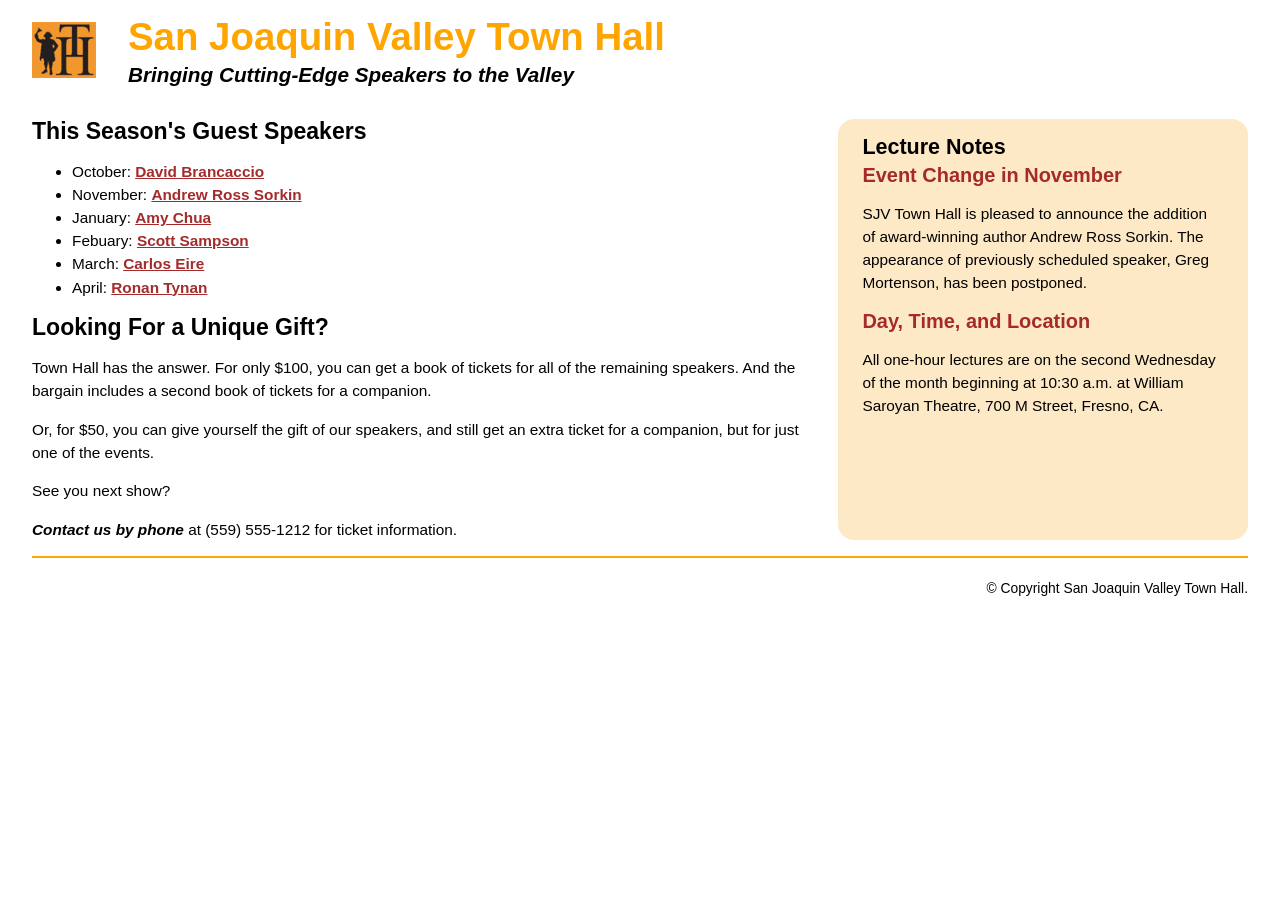
<file: index.html>
<!-- Michael Anglemier, 9/19/2025 first - 9/20/2025 recent, murach_html_css textbook -->

<!DOCTYPE html>
<html>
    <head>
        <meta charset="utf-8">
        <meta http-equiv="X-UA-Compatible" content="IE=edge">
        <title>San Joaquin Valley Town Hall</title>
        <meta name="description" content="">
        <meta name="viewport" content="width=device-width, initial-scale=1">
        <link rel="icon" href="images/favicon.ico">
        <link rel="stylesheet" href="styles/main.css">
    </head>
    <body>
        <header>
            <img src="images/logo.gif" alt="Town Hall Logo">
            <h2>San Joaquin Valley Town Hall</h2>
            <h3>Bringing Cutting-Edge Speakers to the Valley</h3>
        </header>
        <main>
            <section>
                <h2>This Season's Guest Speakers</h2>
                <nav>
                    <ul>
                        <li>October: <a class="date_passed" href="#">David Brancaccio</a></li>
                        <li>November: <a class="date_passed" href="#">Andrew Ross Sorkin</a></li>
                        <li>January: <a href="#">Amy Chua</a></li>
                        <li>Febuary: <a href="speakers/sampson.html">Scott Sampson</a></li>
                        <li>March: <a href="#">Carlos Eire</a></li>
                        <li>April: <a href="#">Ronan Tynan</a></li>
                    </ul>
                </nav>
                <h2>Looking For a Unique Gift?</h2>
                <p>Town Hall has the answer. For only $100, you can get a book of tickets for all of 
                    the remaining speakers. And the bargain includes a second book of tickets for a 
                    companion. 
                </p>
                <p>Or, for $50, you can give yourself the gift of our speakers, and 
                    still get an extra ticket for a companion, but for just one of the events.
                </p>
                <p>See you next show?</p>
                <p><strong><em>Contact us by phone</em></strong> at (559) 555-1212 for ticket information.</p>
            </section>
            <aside>
                <h2>Lecture Notes</h2>
                <h2 class="colored">Event Change in November</h2>
                <p>SJV Town Hall is pleased to announce the addition of award-winning author Andrew Ross Sorkin. 
                    The appearance of previously scheduled speaker, Greg Mortenson, has been postponed.</p>
                <h2 class="colored">Day, Time, and Location</h2>
                <p>All one-hour lectures are on the second Wednesday of the month beginning at 10:30 a.m. 
                    at William Saroyan Theatre, 700 M Street, Fresno, CA.</p>
            </aside>
        </main>
        <footer>
                <p class="copyright">&copy; Copyright San Joaquin Valley Town Hall.</p>
        </footer>
    </body>
</html>

<!-- Michael Anglemier, 9/19/2025 first - 9/20/2025 recent, murach_html_css textbook -->
</file>
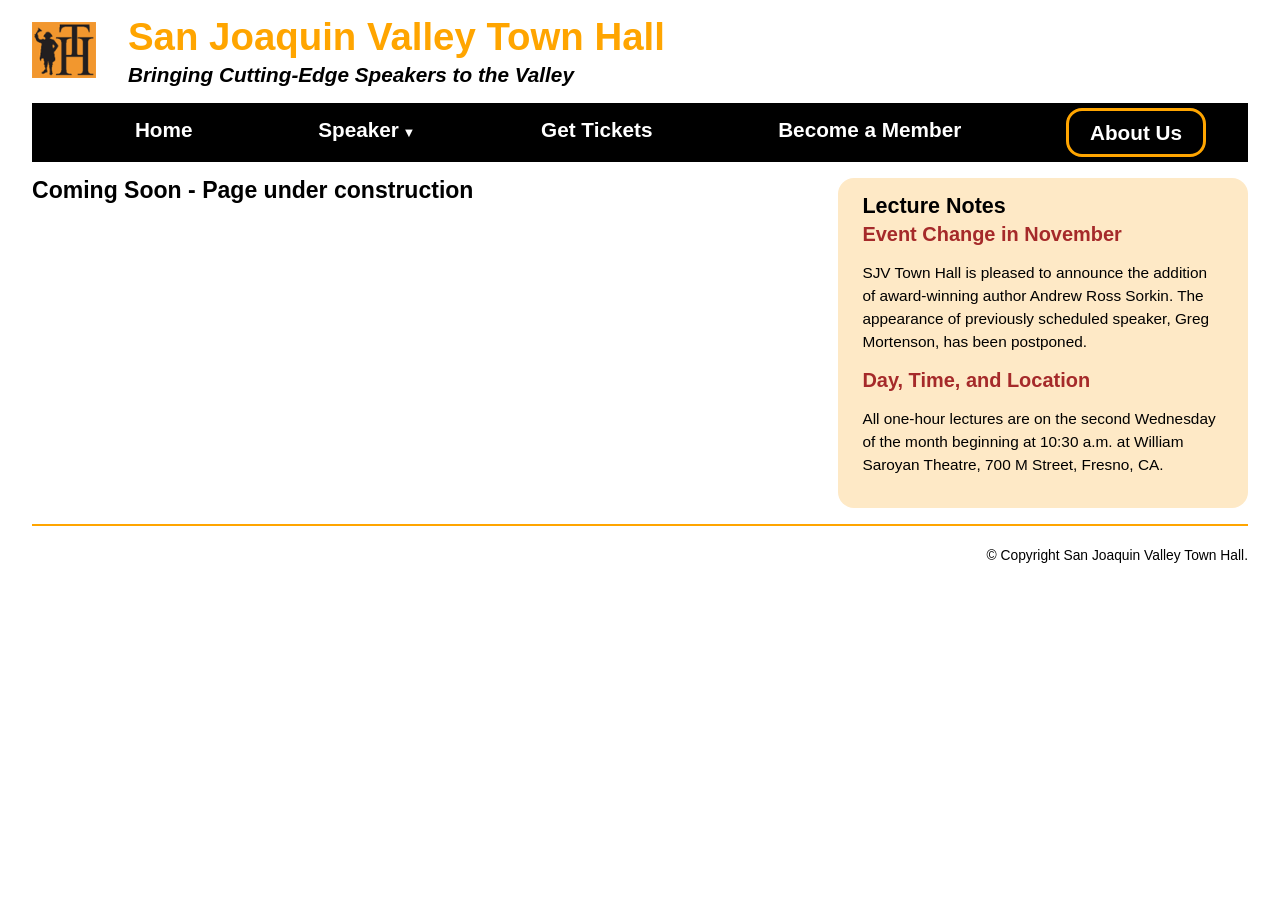
<file: about.html>
<!-- Michael Anglemier, 10/10/2025 recent, murach_html_css textbook -->

<!DOCTYPE html>
<html>
    <head>
        <meta charset="utf-8">
        <meta http-equiv="X-UA-Compatible" content="IE=edge">
        <title>San Joaquin Valley Town Hall | About Us</title>
        <meta name="description" content="">
        <meta name="viewport" content="width=device-width, initial-scale=1">
        <link rel="icon" href="images/favicon.ico">
        <link rel="stylesheet" href="styles/main.css">
    </head>
    <body>
        <header>
            <img src="images/logo.gif" alt="Town Hall Logo">
            <h2>San Joaquin Valley Town Hall</h2>
            <h3>Bringing Cutting-Edge Speakers to the Valley</h3>
        </header>
        <nav class="navbar">
            <ul class="menu">
                <li><a href="index.html">Home</a></li>
                <li><a class="submenu_link">Speaker</a>
                    <ul class="submenu">
                        <li><a href="speakers/branaccio.html">David Brancaccio</a></li>
                        <li><a href="speakers/sorkin.html">Andrew Ross Sorkin</a></li>
                        <li><a href="speakers/chua.html">Amy Chua</a></li>
                        <li><a href="speakers/sampson.html">Scott Sampson</a></li>
                        <li><a href="speakers/eire.html">Carlos Eire</a></li>
                        <li><a href="speakers/tynan.html">Ronan Tynan</a></li>
                    </ul>
                </li>
                <li><a href="tickets.html">Get Tickets</a></li>
                <li><a href="member.html">Become a Member</a></li>
                <li><a class="current" href="about.html">About Us</a></li>
            </ul>
        </nav>
        <main>
            <section>
                <h1>Coming Soon - Page under construction</h1>
            </section>
            <aside>
                <h2>Lecture Notes</h2>
                <h2 class="colored">Event Change in November</h2>
                <p>SJV Town Hall is pleased to announce the addition of award-winning author Andrew Ross Sorkin. 
                    The appearance of previously scheduled speaker, Greg Mortenson, has been postponed.</p>
                <h2 class="colored">Day, Time, and Location</h2>
                <p>All one-hour lectures are on the second Wednesday of the month beginning at 10:30 a.m. 
                    at William Saroyan Theatre, 700 M Street, Fresno, CA.</p>
            </aside>
        </main>
        <footer>
                <p class="copyright">&copy; Copyright San Joaquin Valley Town Hall.</p>
        </footer>
    </body>
</html>

<!-- Michael Anglemier, murach_html_css textbook -->
</file>
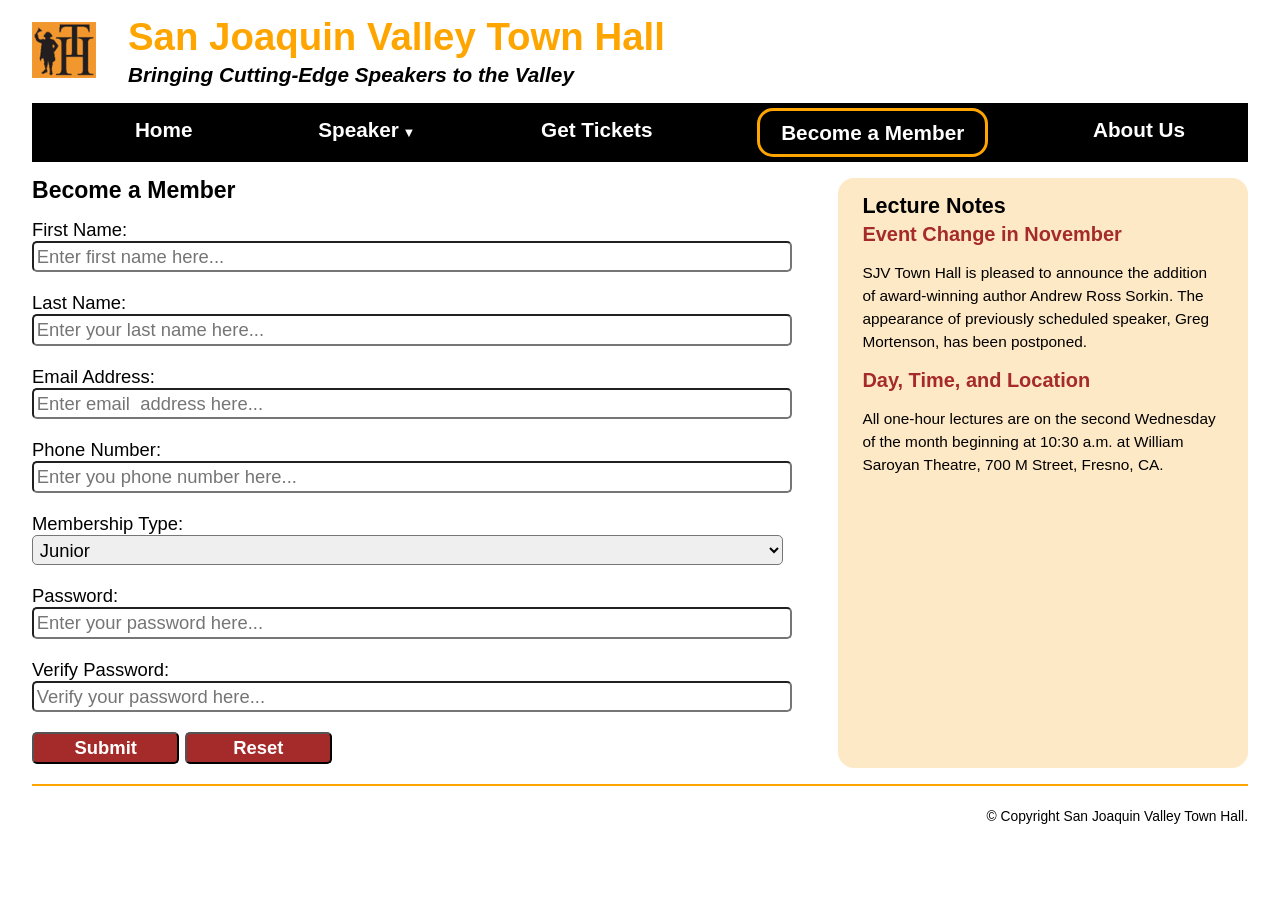
<file: member.html>
<!-- Michael Anglemier, 10/10/2025 recent, murach_html_css textbook -->

<!DOCTYPE html>
<html>
    <head>
        <meta charset="utf-8">
        <meta http-equiv="X-UA-Compatible" content="IE=edge">
        <title>San Joaquin Valley Town Hall | Become a Member</title>
        <meta name="description" content="">
        <meta name="viewport" content="width=device-width, initial-scale=1">
        <link rel="icon" href="images/favicon.ico">
        <link rel="stylesheet" href="styles/main.css">
    </head>
    <body>
        <header>
            <img src="images/logo.gif" alt="Town Hall Logo">
            <h2>San Joaquin Valley Town Hall</h2>
            <h3>Bringing Cutting-Edge Speakers to the Valley</h3>
        </header>
        <nav class="navbar">
            <ul class="menu">
                <li><a href="index.html">Home</a></li>
                <li><a class="submenu_link">Speaker</a>
                    <ul class="submenu">
                        <li><a href="speakers/branaccio.html">David Brancaccio</a></li>
                        <li><a href="speakers/sorkin.html">Andrew Ross Sorkin</a></li>
                        <li><a href="speakers/chua.html">Amy Chua</a></li>
                        <li><a href="speakers/sampson.html">Scott Sampson</a></li>
                        <li><a href="speakers/eire.html">Carlos Eire</a></li>
                        <li><a href="speakers/tynan.html">Ronan Tynan</a></li>
                    </ul>
                </li>
                <li><a href="tickets.html">Get Tickets</a></li>
                <li><a class="current" href="member.html">Become a Member</a></li>
                <li><a href="about.html">About Us</a></li>
            </ul>
        </nav>
        <main>
            <section>
                <h1>Become a Member</h1>
                <form class="membership" action="member_registration.html" method="post">
                    <div>
                        <label for="first_name">First Name:</label>
                        <input type="text" id="first_name" name="first_name" placeholder="Enter first name here..." required>
                    </div>
                    <div>
                        <label for="last_name">Last Name:</label>
                        <input type="text" id="last_name" name="last_name" placeholder="Enter your last name here..." required>
                    </div>
                    <div>
                        <label for="email">Email Address:</label>
                        <input type="text" id="email" name="email" placeholder="Enter email  address here..." 
                            pattern="[a-z0-9._%+\-]+@[a-z0-9.\-]+\.[a-z]{2,}$" required>
                    </div>
                    <div>
                        <label for="phone">Phone Number:</label>
                        <input type="tel" id="phone" name="phone" placeholder="Enter you phone number here..." required
                            pattern="\d{3}[\-]\d{3}[\-]\d{4}" title="Must be 999-999-9999">
                    </div>
                    <div>
                        <label for="membership_type">Membership Type:</label>
                        <select id="membership_type" name="membership_type">
                            <option value="Junior">Junior</option>
                            <option value="Regular">Regular</option>
                            <option value="Charter">Charter</option>
                        </select>
                    </div>
                    <div>
                        <label for="password">Password:</label>
                        <input type="password" id="password" name="password" placeholder="Enter your password here..." 
                            pattern="(?=.*\d)(?=.*[a-z])(?=.*[A-Z]).{8,}" title="Must contain at least one number and 
                            one uppercase and lowercase letter, and at least 8 or more characters" required>
                    </div>
                    <div>
                        <label for="verify_password">Verify Password:</label>
                        <input type="verify_password" id="verify_password" name="verify_password" 
                            placeholder="Verify your password here..." required>
                    </div>

                    <div>
                        <button type="submit">Submit</button>
                        <button type="reset">Reset</button>
                    </div>
                    
                </form>
            </section>
            <aside>
                <h2>Lecture Notes</h2>
                <h2 class="colored">Event Change in November</h2>
                <p>SJV Town Hall is pleased to announce the addition of award-winning author Andrew Ross Sorkin. 
                    The appearance of previously scheduled speaker, Greg Mortenson, has been postponed.</p>
                <h2 class="colored">Day, Time, and Location</h2>
                <p>All one-hour lectures are on the second Wednesday of the month beginning at 10:30 a.m. 
                    at William Saroyan Theatre, 700 M Street, Fresno, CA.</p>
            </aside>
        </main>
        <footer>
                <p class="copyright">&copy; Copyright San Joaquin Valley Town Hall.</p>
        </footer>
    </body>
</html>

<!-- Michael Anglemier, murach_html_css textbook -->
</file>
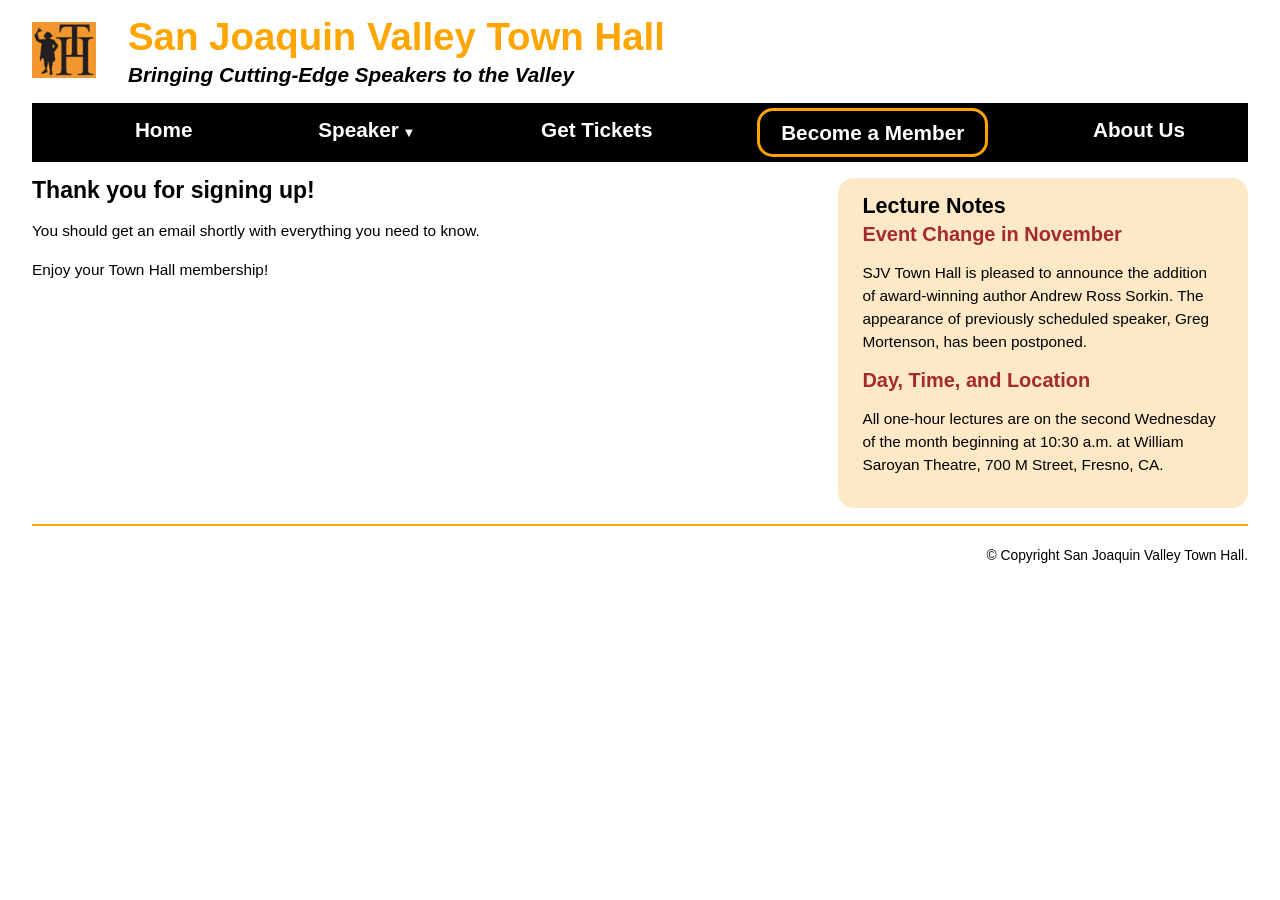
<file: member_registration.html>
<!-- Michael Anglemier, 10/10/2025 recent, murach_html_css textbook -->

<!DOCTYPE html>
<html>
    <head>
        <meta charset="utf-8">
        <meta http-equiv="X-UA-Compatible" content="IE=edge">
        <title>San Joaquin Valley Town Hall | Registration</title>
        <meta name="description" content="">
        <meta name="viewport" content="width=device-width, initial-scale=1">
        <link rel="icon" href="images/favicon.ico">
        <link rel="stylesheet" href="styles/main.css">
    </head>
    <body>
        <header>
            <img src="images/logo.gif" alt="Town Hall Logo">
            <h2>San Joaquin Valley Town Hall</h2>
            <h3>Bringing Cutting-Edge Speakers to the Valley</h3>
        </header>
        <nav class="navbar">
            <ul class="menu">
                <li><a href="index.html">Home</a></li>
                <li><a class="submenu_link">Speaker</a>
                    <ul class="submenu">
                        <li><a href="speakers/branaccio.html">David Brancaccio</a></li>
                        <li><a href="speakers/sorkin.html">Andrew Ross Sorkin</a></li>
                        <li><a href="speakers/chua.html">Amy Chua</a></li>
                        <li><a href="speakers/sampson.html">Scott Sampson</a></li>
                        <li><a href="speakers/eire.html">Carlos Eire</a></li>
                        <li><a href="speakers/tynan.html">Ronan Tynan</a></li>
                    </ul>
                </li>
                <li><a href="tickets.html">Get Tickets</a></li>
                <li><a class="current" href="member.html">Become a Member</a></li>
                <li><a href="about.html">About Us</a></li>
            </ul>
        </nav>
        <main>
            <section>
                <h1>Thank you for signing up!</h1>
                <p>You should get an email shortly with everything you need to know.</p>
                <p>Enjoy your Town Hall membership!</p>
            </section>
            <aside>
                <h2>Lecture Notes</h2>
                <h2 class="colored">Event Change in November</h2>
                <p>SJV Town Hall is pleased to announce the addition of award-winning author Andrew Ross Sorkin. 
                    The appearance of previously scheduled speaker, Greg Mortenson, has been postponed.</p>
                <h2 class="colored">Day, Time, and Location</h2>
                <p>All one-hour lectures are on the second Wednesday of the month beginning at 10:30 a.m. 
                    at William Saroyan Theatre, 700 M Street, Fresno, CA.</p>
            </aside>
        </main>
        <footer>
                <p class="copyright">&copy; Copyright San Joaquin Valley Town Hall.</p>
        </footer>
    </body>
</html>

<!-- Michael Anglemier, murach_html_css textbook -->
</file>
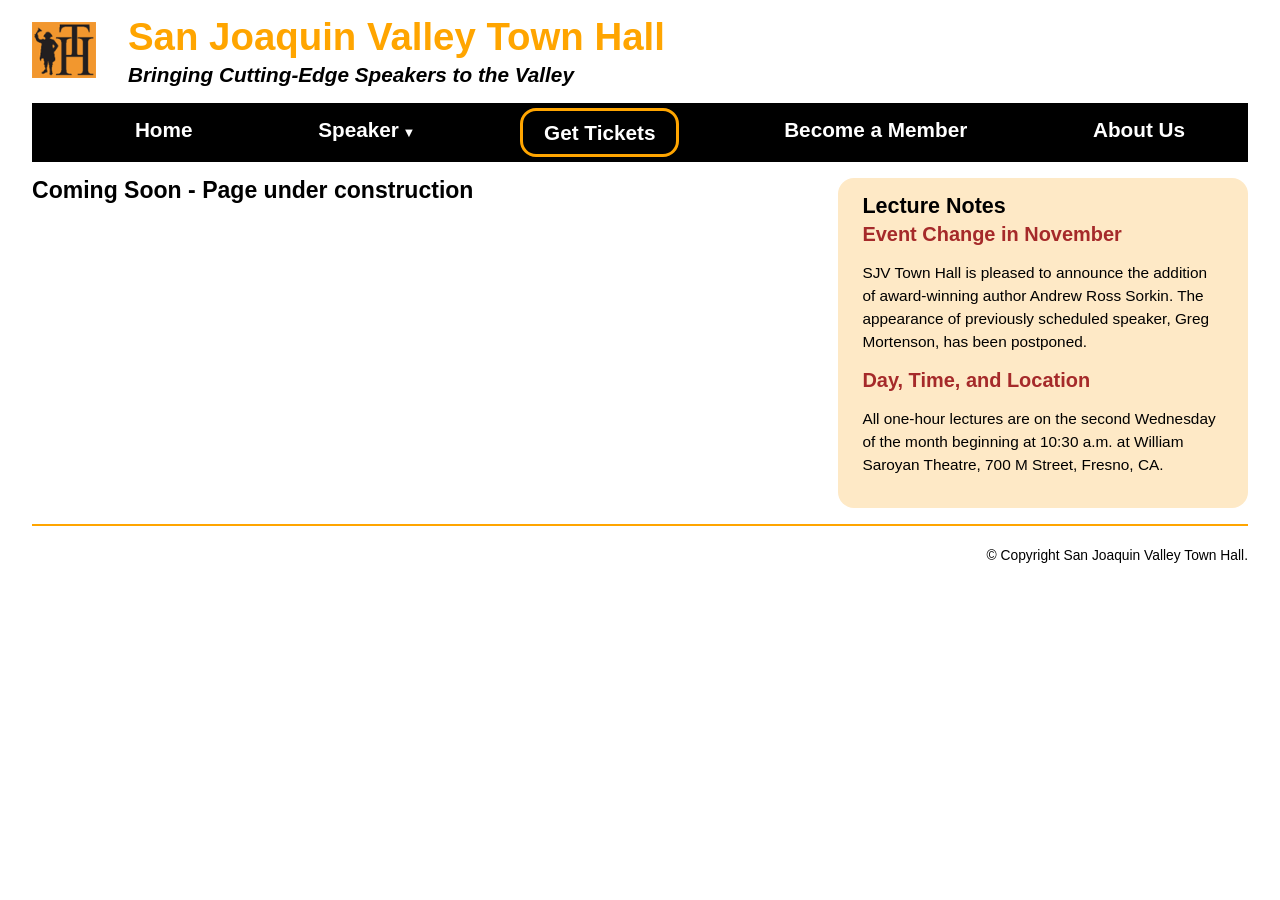
<file: tickets.html>
<!-- Michael Anglemier, 10/10/2025 recent, murach_html_css textbook -->

<!DOCTYPE html>
<html>
    <head>
        <meta charset="utf-8">
        <meta http-equiv="X-UA-Compatible" content="IE=edge">
        <title>San Joaquin Valley Town Hall | Get Tickets</title>
        <meta name="description" content="">
        <meta name="viewport" content="width=device-width, initial-scale=1">
        <link rel="icon" href="images/favicon.ico">
        <link rel="stylesheet" href="styles/main.css">
    </head>
    <body>
        <header>
            <img src="images/logo.gif" alt="Town Hall Logo">
            <h2>San Joaquin Valley Town Hall</h2>
            <h3>Bringing Cutting-Edge Speakers to the Valley</h3>
        </header>
        <nav class="navbar">
            <ul class="menu">
                <li><a href="index.html">Home</a></li>
                <li><a class="submenu_link">Speaker</a>
                    <ul class="submenu">
                        <li><a href="speakers/branaccio.html">David Brancaccio</a></li>
                        <li><a href="speakers/sorkin.html">Andrew Ross Sorkin</a></li>
                        <li><a href="speakers/chua.html">Amy Chua</a></li>
                        <li><a href="speakers/sampson.html">Scott Sampson</a></li>
                        <li><a href="speakers/eire.html">Carlos Eire</a></li>
                        <li><a href="speakers/tynan.html">Ronan Tynan</a></li>
                    </ul>
                </li>
                <li><a class="current" href="tickets.html">Get Tickets</a></li>
                <li><a href="member.html">Become a Member</a></li>
                <li><a href="about.html">About Us</a></li>
            </ul>
        </nav>
        <main>
            <section>
                <h1>Coming Soon - Page under construction</h1>
            </section>
            <aside>
                <h2>Lecture Notes</h2>
                <h2 class="colored">Event Change in November</h2>
                <p>SJV Town Hall is pleased to announce the addition of award-winning author Andrew Ross Sorkin. 
                    The appearance of previously scheduled speaker, Greg Mortenson, has been postponed.</p>
                <h2 class="colored">Day, Time, and Location</h2>
                <p>All one-hour lectures are on the second Wednesday of the month beginning at 10:30 a.m. 
                    at William Saroyan Theatre, 700 M Street, Fresno, CA.</p>
            </aside>
        </main>
        <footer>
                <p class="copyright">&copy; Copyright San Joaquin Valley Town Hall.</p>
        </footer>
    </body>
</html>

<!-- Michael Anglemier, murach_html_css textbook -->
</file>
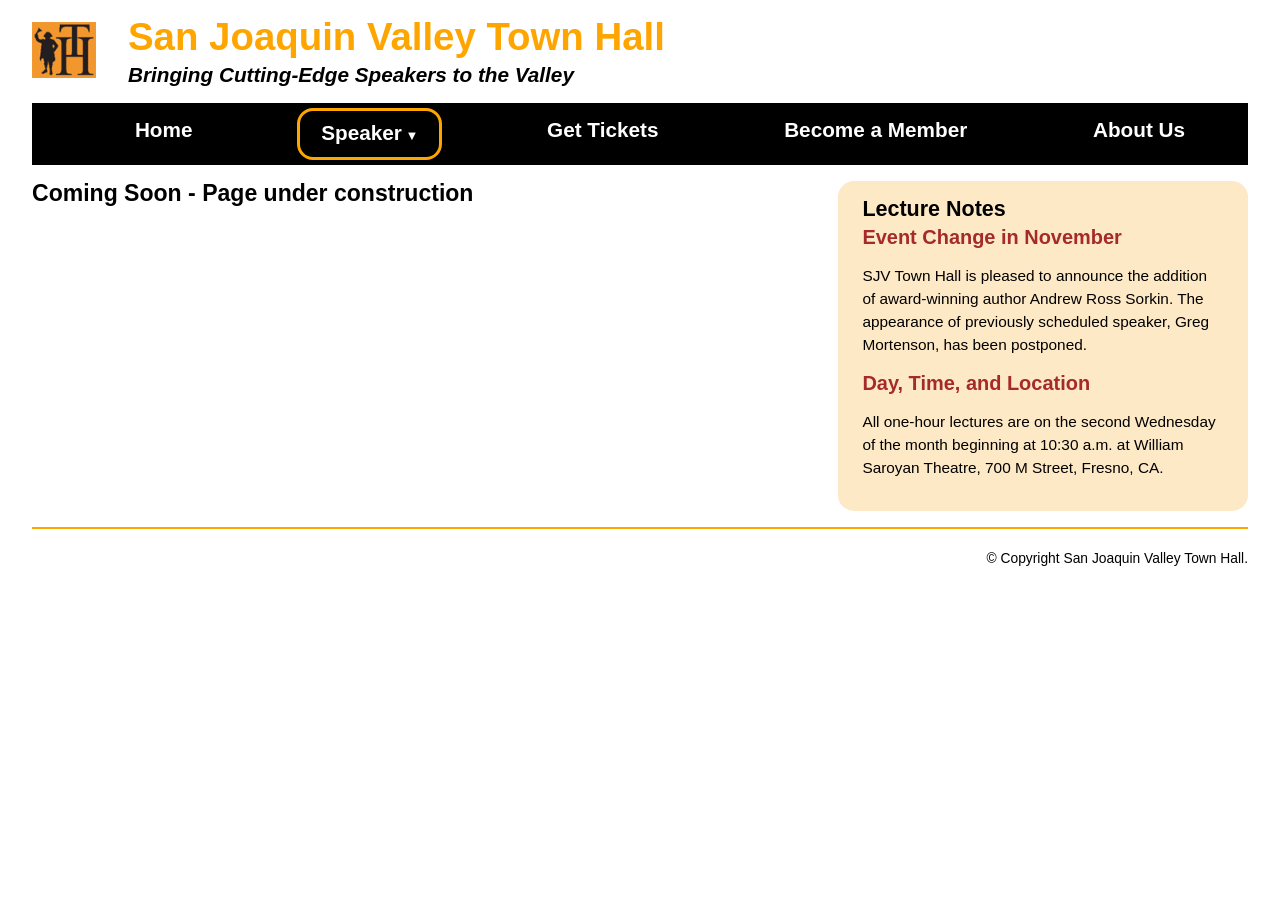
<file: speakers/branaccio.html>
<!--Michael Anglemier, 10/10/2025, murach's HTML/CSS-->

<!DOCTYPE html>
<html>
    <head>
        <meta charset="utf-8">
        <meta http-equiv="X-UA-Compatible" content="IE=edge">
        <title>San Joaquin Valley Town Hall | David Brancaccio</title>
        <meta name="description" content="">
        <meta name="viewport" content="width=device-width, initial-scale=1">
        <link rel="icon" href="../images/favicon.ico">
        <link rel="stylesheet" href="../styles/main.css">
    </head>
    <body>
        <header>
            <img src="../images/logo.gif" alt="Town Hall Logo">
            <h2>San Joaquin Valley Town Hall</h2>
            <h3>Bringing Cutting-Edge Speakers to the Valley</h3>
        </header>
        <nav class="navbar">
            <ul class="menu">
                <li><a href="../index.html">Home</a></li>
                <li><a class="current submenu_link">Speaker</a>
                    <ul class="submenu">
                        <li><a class="current" href="brancaccio.html">David Brancaccio</a></li>
                        <li><a href="sorkin.html">Andrew Ross Sorkin</a></li>
                        <li><a href="chua.html">Amy Chua</a></li>
                        <li><a href="sampson.html">Scott Sampson</a></li>
                        <li><a href="eire.html">Carlos Eire</a></li>
                        <li><a href="tynan.html">Ronan Tynan</a></li>
                    </ul>
                </li>
                <li><a href="../tickets.html">Get Tickets</a></li>
                <li><a href="../member.html">Become a Member</a></li>
                <li><a href="../about.html">About Us</a></li>
            </ul>
        </nav>
        <main>
            <section>
                <h1>Coming Soon - Page under construction</h1>
            </section>
            <aside>
                <h2>Lecture Notes</h2>
                <h2 class="colored">Event Change in November</h2>
                <p>SJV Town Hall is pleased to announce the addition of award-winning author Andrew Ross Sorkin. 
                    The appearance of previously scheduled speaker, Greg Mortenson, has been postponed.</p>
                <h2 class="colored">Day, Time, and Location</h2>
                <p>All one-hour lectures are on the second Wednesday of the month beginning at 10:30 a.m. 
                    at William Saroyan Theatre, 700 M Street, Fresno, CA.</p>
            </aside>
        </main>
    </body>
    <footer>
        <p class="copyright">&copy; Copyright San Joaquin Valley Town Hall.</p>
    </footer>
</html>
</file>
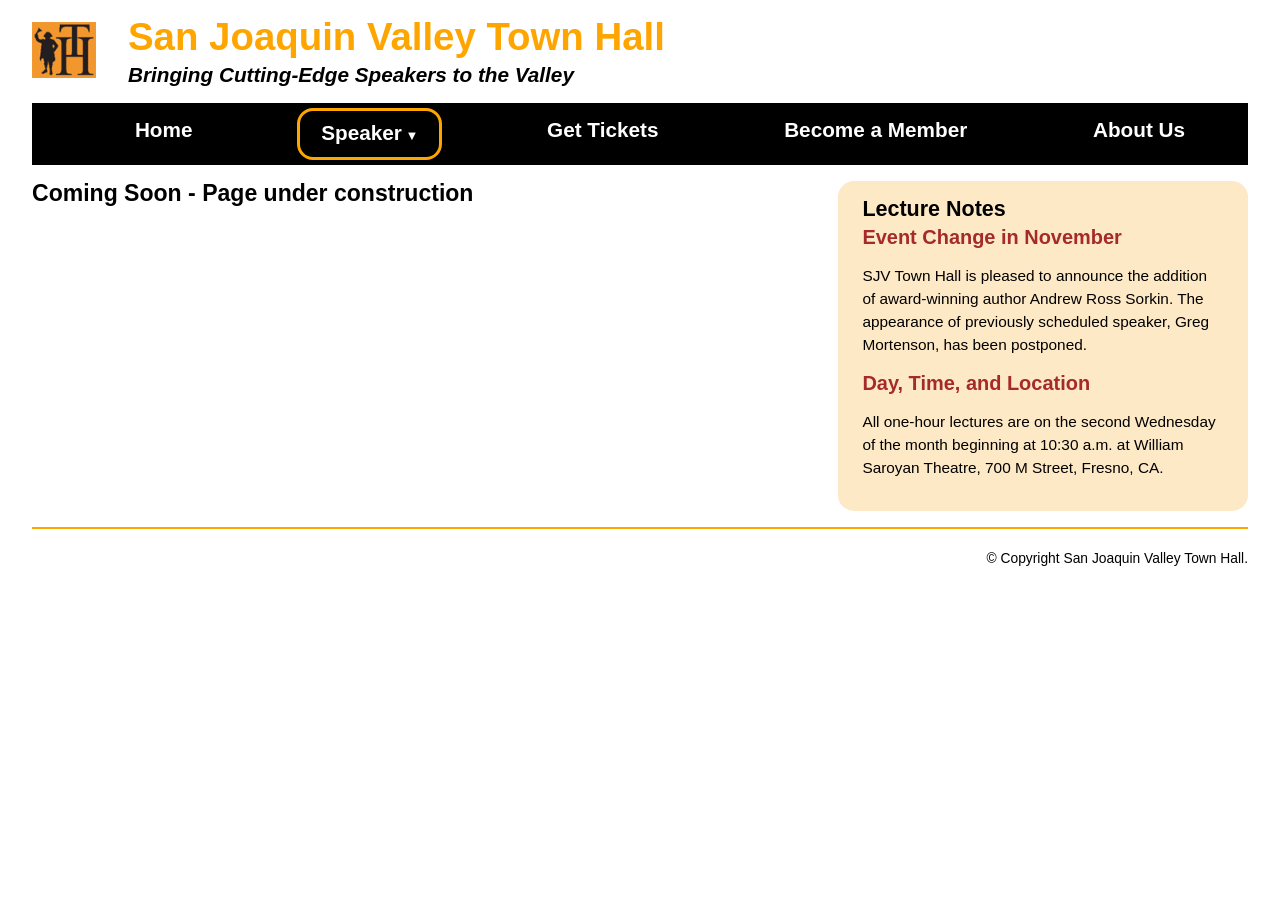
<file: speakers/chua.html>
<!--Michael Anglemier, 10/10/2025, murach's HTML/CSS-->

<!DOCTYPE html>
<html>
    <head>
        <meta charset="utf-8">
        <meta http-equiv="X-UA-Compatible" content="IE=edge">
        <title>San Joaquin Valley Town Hall | Amy Chua</title>
        <meta name="description" content="">
        <meta name="viewport" content="width=device-width, initial-scale=1">
        <link rel="icon" href="../images/favicon.ico">
        <link rel="stylesheet" href="../styles/main.css">
    </head>
    <body>
        <header>
            <img src="../images/logo.gif" alt="Town Hall Logo">
            <h2>San Joaquin Valley Town Hall</h2>
            <h3>Bringing Cutting-Edge Speakers to the Valley</h3>
        </header>
        <nav class="navbar">
            <ul class="menu">
                <li><a href="../index.html">Home</a></li>
                <li><a class="current submenu_link">Speaker</a>
                    <ul class="submenu">
                        <li><a href="brancaccio.html">David Brancaccio</a></li>
                        <li><a href="sorkin.html">Andrew Ross Sorkin</a></li>
                        <li><a class="current" href="chua.html">Amy Chua</a></li>
                        <li><a href="sampson.html">Scott Sampson</a></li>
                        <li><a href="eire.html">Carlos Eire</a></li>
                        <li><a href="tynan.html">Ronan Tynan</a></li>
                    </ul>
                </li>
                <li><a href="../tickets.html">Get Tickets</a></li>
                <li><a href="../member.html">Become a Member</a></li>
                <li><a href="../about.html">About Us</a></li>
            </ul>
        </nav>
        <main>
            <section>
                <h1>Coming Soon - Page under construction</h1>
            </section>
            <aside>
                <h2>Lecture Notes</h2>
                <h2 class="colored">Event Change in November</h2>
                <p>SJV Town Hall is pleased to announce the addition of award-winning author Andrew Ross Sorkin. 
                    The appearance of previously scheduled speaker, Greg Mortenson, has been postponed.</p>
                <h2 class="colored">Day, Time, and Location</h2>
                <p>All one-hour lectures are on the second Wednesday of the month beginning at 10:30 a.m. 
                    at William Saroyan Theatre, 700 M Street, Fresno, CA.</p>
            </aside>
        </main>
    </body>
    <footer>
        <p class="copyright">&copy; Copyright San Joaquin Valley Town Hall.</p>
    </footer>
</html>
</file>
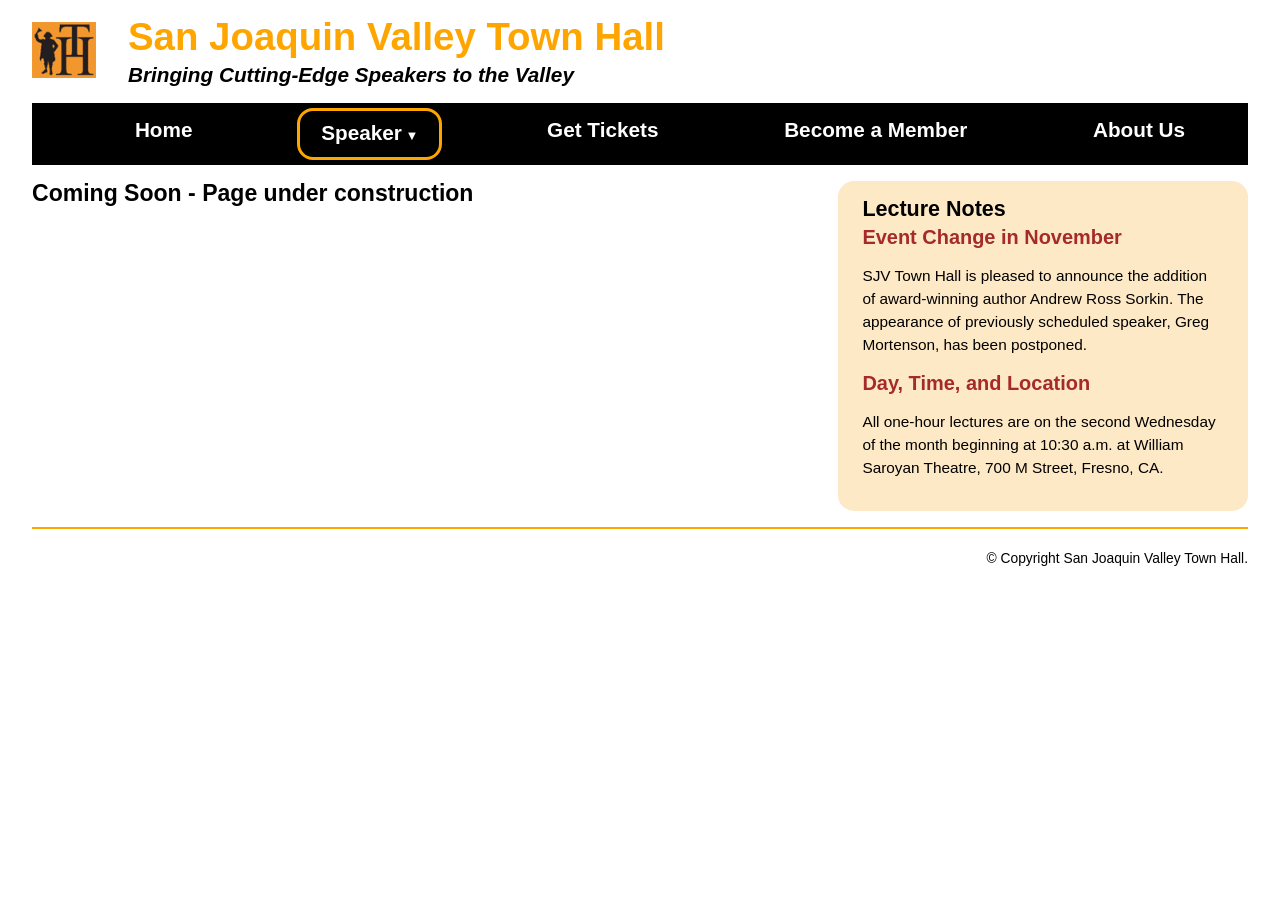
<file: speakers/eire.html>
<!--Michael Anglemier, 10/10/2025, murach's HTML/CSS-->

<!DOCTYPE html>
<html>
    <head>
        <meta charset="utf-8">
        <meta http-equiv="X-UA-Compatible" content="IE=edge">
        <title>San Joaquin Valley Town Hall | Carlos Eire</title>
        <meta name="description" content="">
        <meta name="viewport" content="width=device-width, initial-scale=1">
        <link rel="icon" href="../images/favicon.ico">
        <link rel="stylesheet" href="../styles/main.css">
    </head>
    <body>
        <header>
            <img src="../images/logo.gif" alt="Town Hall Logo">
            <h2>San Joaquin Valley Town Hall</h2>
            <h3>Bringing Cutting-Edge Speakers to the Valley</h3>
        </header>
        <nav class="navbar">
            <ul class="menu">
                <li><a href="../index.html">Home</a></li>
                <li><a class="current submenu_link">Speaker</a>
                    <ul class="submenu">
                        <li><a href="brancaccio.html">David Brancaccio</a></li>
                        <li><a href="sorkin.html">Andrew Ross Sorkin</a></li>
                        <li><a href="chua.html">Amy Chua</a></li>
                        <li><a href="sampson.html">Scott Sampson</a></li>
                        <li><a class="current" href="eire.html">Carlos Eire</a></li>
                        <li><a href="tynan.html">Ronan Tynan</a></li>
                    </ul>
                </li>
                <li><a href="../tickets.html">Get Tickets</a></li>
                <li><a href="../member.html">Become a Member</a></li>
                <li><a href="../about.html">About Us</a></li>
            </ul>
        </nav>
        <main>
            <section>
                <h1>Coming Soon - Page under construction</h1>
            </section>
            <aside>
                <h2>Lecture Notes</h2>
                <h2 class="colored">Event Change in November</h2>
                <p>SJV Town Hall is pleased to announce the addition of award-winning author Andrew Ross Sorkin. 
                    The appearance of previously scheduled speaker, Greg Mortenson, has been postponed.</p>
                <h2 class="colored">Day, Time, and Location</h2>
                <p>All one-hour lectures are on the second Wednesday of the month beginning at 10:30 a.m. 
                    at William Saroyan Theatre, 700 M Street, Fresno, CA.</p>
            </aside>
        </main>
    </body>
    <footer>
        <p class="copyright">&copy; Copyright San Joaquin Valley Town Hall.</p>
    </footer>
</html>
</file>
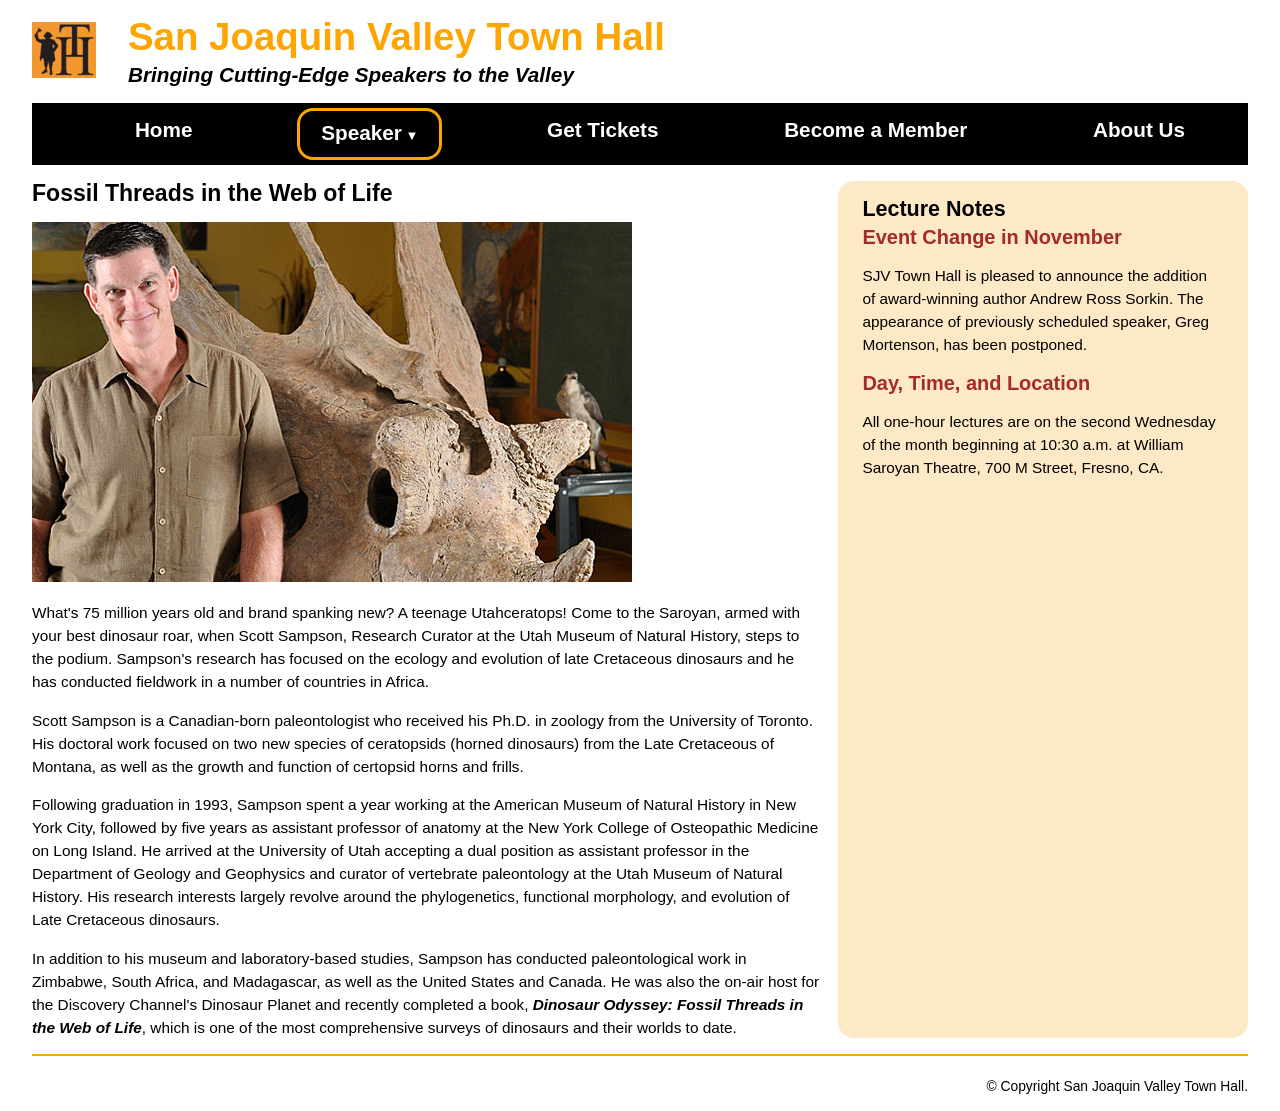
<file: speakers/sampson.html>
<!--Michael Anglemier, 10/10/2025, murach's HTML/CSS-->

<!DOCTYPE html>
<html>
    <head>
        <meta charset="utf-8">
        <meta http-equiv="X-UA-Compatible" content="IE=edge">
        <title>San Joaquin Valley Town Hall | Scott Sampson</title>
        <meta name="description" content="">
        <meta name="viewport" content="width=device-width, initial-scale=1">
        <link rel="icon" href="../images/favicon.ico">
        <link rel="stylesheet" href="../styles/main.css">
    </head>
    <body>
        <header>
            <img src="../images/logo.gif" alt="Town Hall Logo">
            <h2>San Joaquin Valley Town Hall</h2>
            <h3>Bringing Cutting-Edge Speakers to the Valley</h3>
        </header>
        <nav class="navbar">
            <ul class="menu">
                <li><a href="../index.html">Home</a></li>
                <li><a class="current submenu_link">Speaker</a>
                    <ul class="submenu">
                        <li><a href="brancaccio.html">David Brancaccio</a></li>
                        <li><a href="sorkin.html">Andrew Ross Sorkin</a></li>
                        <li><a href="chua.html">Amy Chua</a></li>
                        <li><a class="current" href="sampson.html">Scott Sampson</a></li>
                        <li><a href="eire.html">Carlos Eire</a></li>
                        <li><a href="tynan.html">Ronan Tynan</a></li>
                    </ul>
                </li>
                <li><a href="../tickets.html">Get Tickets</a></li>
                <li><a href="../member.html">Become a Member</a></li>
                <li><a href="../about.html">About Us</a></li>
            </ul>
        </nav>
        <main>
            <section>
                <h2>Fossil Threads in the Web of Life</h2>
                <img class="sampson_img_1" src="../images/sampson.jpg" alt="Scott Sampson standing beside dinosaur fossil">
                <p>What's 75 million years old and brand spanking new? A teenage Utahceratops! 
                    Come to the Saroyan, armed with your best dinosaur roar, when Scott Sampson, 
                    Research Curator at the Utah Museum of Natural History, steps to the podium. 
                    Sampson's research has focused on the ecology and evolution of late Cretaceous 
                    dinosaurs and he has conducted fieldwork in a number of countries in Africa.
                </p>
                <p>
                   Scott Sampson is a Canadian-born paleontologist who received his Ph.D. 
                   in zoology from the University of Toronto. His doctoral work focused on 
                   two new species of ceratopsids (horned dinosaurs) from the Late Cretaceous 
                   of Montana, as well as the growth and function of certopsid horns and frills.
                </p>
                <p>
                    Following graduation in 1993, Sampson spent a year working at the American 
                    Museum of Natural History in New York City, followed by five years as 
                    assistant professor of anatomy at the New York College of Osteopathic 
                    Medicine on Long Island. He arrived at the University of Utah accepting a 
                    dual position as assistant professor in the Department of Geology and 
                    Geophysics and curator of vertebrate paleontology at the Utah Museum of 
                    Natural History. His research interests largely revolve around the 
                    phylogenetics, functional morphology, and evolution of Late Cretaceous 
                    dinosaurs.
                </p>
                <p>
                    In addition to his museum and laboratory-based studies, Sampson has 
                    conducted paleontological work in Zimbabwe, South Africa, and Madagascar, 
                    as well as the United States and Canada. He was also the on-air host for the 
                    Discovery Channel's Dinosaur Planet and recently completed a book, <strong><em>Dinosaur 
                    Odyssey: Fossil Threads in the Web of Life</em></strong>, which is one of the most 
                    comprehensive surveys of dinosaurs and their worlds to date.
                </p>
            </section>
            <aside>
                <h2>Lecture Notes</h2>
                <h2 class="colored">Event Change in November</h2>
                <p>SJV Town Hall is pleased to announce the addition of award-winning author Andrew Ross Sorkin. 
                    The appearance of previously scheduled speaker, Greg Mortenson, has been postponed.</p>
                <h2 class="colored">Day, Time, and Location</h2>
                <p>All one-hour lectures are on the second Wednesday of the month beginning at 10:30 a.m. 
                    at William Saroyan Theatre, 700 M Street, Fresno, CA.</p>
            </aside>
        </main>
    </body>
    <footer>
        <p class="copyright">&copy; Copyright San Joaquin Valley Town Hall.</p>
    </footer>
</html>
</file>
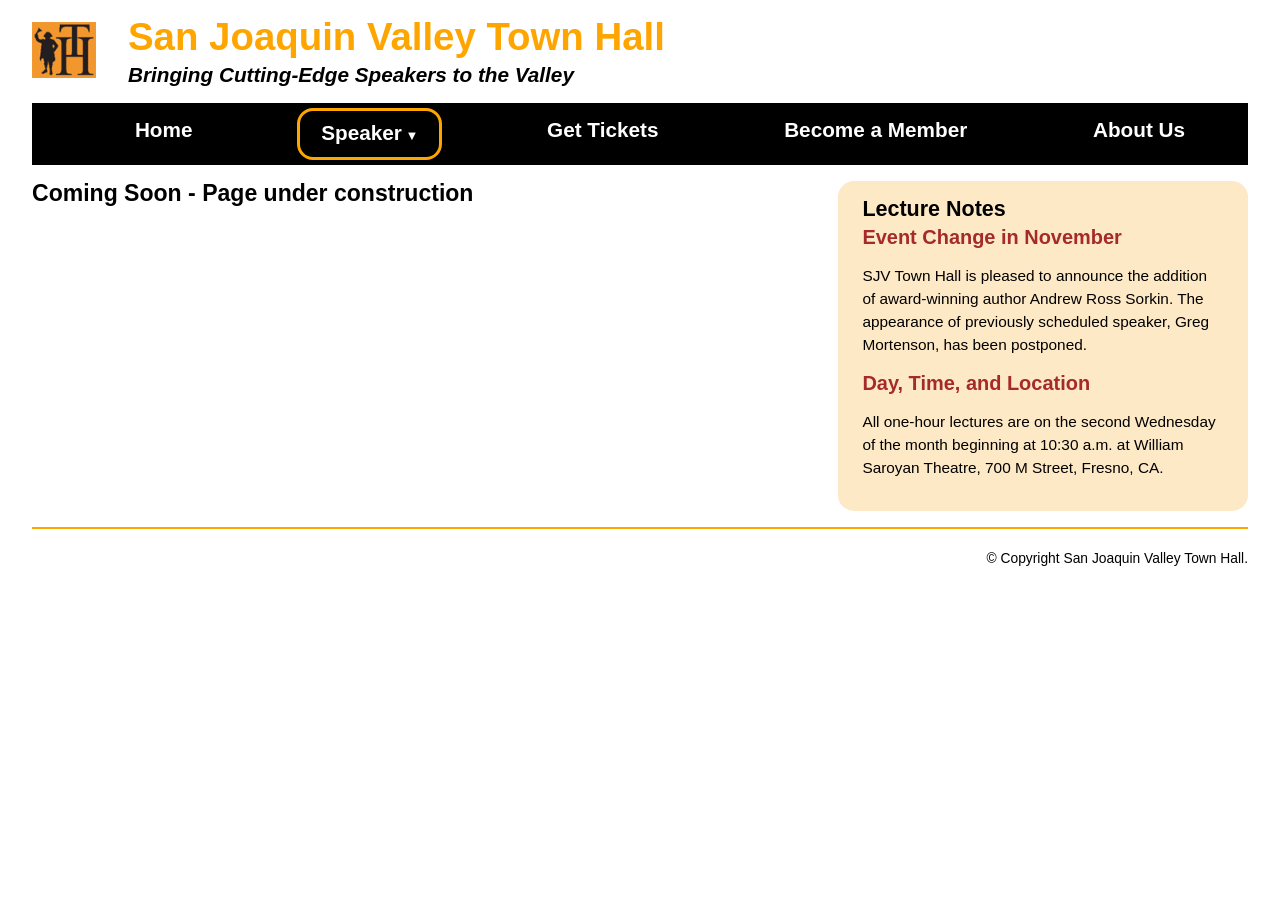
<file: speakers/sorkin.html>
<!--Michael Anglemier, 10/10/2025, murach's HTML/CSS-->

<!DOCTYPE html>
<html>
    <head>
        <meta charset="utf-8">
        <meta http-equiv="X-UA-Compatible" content="IE=edge">
        <title>San Joaquin Valley Town Hall | Andrew Ross Sorkin</title>
        <meta name="description" content="">
        <meta name="viewport" content="width=device-width, initial-scale=1">
        <link rel="icon" href="../images/favicon.ico">
        <link rel="stylesheet" href="../styles/main.css">
    </head>
    <body>
        <header>
            <img src="../images/logo.gif" alt="Town Hall Logo">
            <h2>San Joaquin Valley Town Hall</h2>
            <h3>Bringing Cutting-Edge Speakers to the Valley</h3>
        </header>
        <nav class="navbar">
            <ul class="menu">
                <li><a href="../index.html">Home</a></li>
                <li><a class="current submenu_link">Speaker</a>
                    <ul class="submenu">
                        <li><a href="brancaccio.html">David Brancaccio</a></li>
                        <li><a class="current" href="sorkin.html">Andrew Ross Sorkin</a></li>
                        <li><a href="chua.html">Amy Chua</a></li>
                        <li><a href="sampson.html">Scott Sampson</a></li>
                        <li><a href="eire.html">Carlos Eire</a></li>
                        <li><a href="tynan.html">Ronan Tynan</a></li>
                    </ul>
                </li>
                <li><a href="../tickets.html">Get Tickets</a></li>
                <li><a href="../member.html">Become a Member</a></li>
                <li><a href="../about.html">About Us</a></li>
            </ul>
        </nav>
        <main>
            <section>
                <h1>Coming Soon - Page under construction</h1>
            </section>
            <aside>
                <h2>Lecture Notes</h2>
                <h2 class="colored">Event Change in November</h2>
                <p>SJV Town Hall is pleased to announce the addition of award-winning author Andrew Ross Sorkin. 
                    The appearance of previously scheduled speaker, Greg Mortenson, has been postponed.</p>
                <h2 class="colored">Day, Time, and Location</h2>
                <p>All one-hour lectures are on the second Wednesday of the month beginning at 10:30 a.m. 
                    at William Saroyan Theatre, 700 M Street, Fresno, CA.</p>
            </aside>
        </main>
    </body>
    <footer>
        <p class="copyright">&copy; Copyright San Joaquin Valley Town Hall.</p>
    </footer>
</html>
</file>
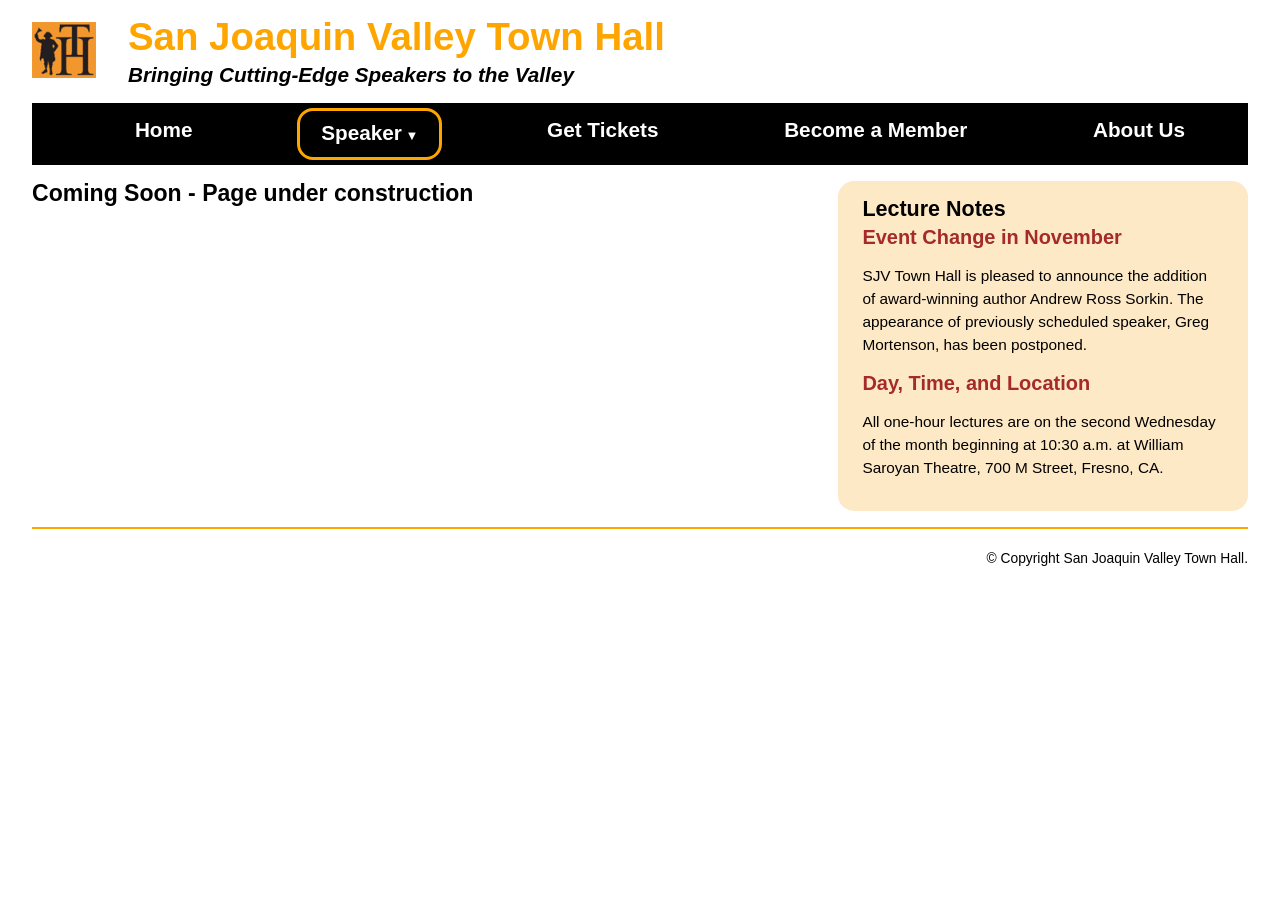
<file: speakers/tynan.html>
<!--Michael Anglemier, 10/10/2025, murach's HTML/CSS-->

<!DOCTYPE html>
<html>
    <head>
        <meta charset="utf-8">
        <meta http-equiv="X-UA-Compatible" content="IE=edge">
        <title>San Joaquin Valley Town Hall | Ronan Tynan</title>
        <meta name="description" content="">
        <meta name="viewport" content="width=device-width, initial-scale=1">
        <link rel="icon" href="../images/favicon.ico">
        <link rel="stylesheet" href="../styles/main.css">
    </head>
    <body>
        <header>
            <img src="../images/logo.gif" alt="Town Hall Logo">
            <h2>San Joaquin Valley Town Hall</h2>
            <h3>Bringing Cutting-Edge Speakers to the Valley</h3>
        </header>
        <nav class="navbar">
            <ul class="menu">
                <li><a href="../index.html">Home</a></li>
                <li><a class="current submenu_link">Speaker</a>
                    <ul class="submenu">
                        <li><a href="brancaccio.html">David Brancaccio</a></li>
                        <li><a href="sorkin.html">Andrew Ross Sorkin</a></li>
                        <li><a href="chua.html">Amy Chua</a></li>
                        <li><a href="sampson.html">Scott Sampson</a></li>
                        <li><a href="eire.html">Carlos Eire</a></li>
                        <li><a class="current" href="tynan.html">Ronan Tynan</a></li>
                    </ul>
                </li>
                <li><a href="../tickets.html">Get Tickets</a></li>
                <li><a href="../member.html">Become a Member</a></li>
                <li><a href="../about.html">About Us</a></li>
            </ul>
        </nav>
        <main>
            <section>
                <h1>Coming Soon - Page under construction</h1>
            </section>
            <aside>
                <h2>Lecture Notes</h2>
                <h2 class="colored">Event Change in November</h2>
                <p>SJV Town Hall is pleased to announce the addition of award-winning author Andrew Ross Sorkin. 
                    The appearance of previously scheduled speaker, Greg Mortenson, has been postponed.</p>
                <h2 class="colored">Day, Time, and Location</h2>
                <p>All one-hour lectures are on the second Wednesday of the month beginning at 10:30 a.m. 
                    at William Saroyan Theatre, 700 M Street, Fresno, CA.</p>
            </aside>
        </main>
    </body>
    <footer>
        <p class="copyright">&copy; Copyright San Joaquin Valley Town Hall.</p>
    </footer>
</html>
</file>
<file: styles/main.css>
/* Michael Anglemier, 9/19/2025 - 10/10/2025, murach_html_css textbook */

:root {
	--color_1: orange;
	--color_2: brown;
    --color_3: black;
    --color_4: silver;
    --color_5: rgb(254, 233, 198);

    --body_margin_top_bottom: 0vh;
    --body_margin_right_left: 2.5vw;
    /*--body_margin_bottom: 0vh;
    --body_margin_left: 0.01875vw;*/
    --h1_h2_h3_margin-top: 1.4vh;
    --h1_h2_h3_margin_bottom: 1.4vh;

    --header_image_right_padding: 2.5vw;

    --header_img_width: 5vw;
}

html {
    font-size: clamp(12px, 1.2vw, 20px);
}

body {
    font-family: Arial, Helvetica, sans-serif;
    /*margin: 0px 36px;*/
    margin: var(--body_margin_top_bottom) var(--body_margin_right_left);

}


ul, p {
    line-height: 150%;
}
a {
    font-weight: bold;
}

h1, h2, h3 {

    margin-top: 15px;
    margin-bottom: 15px;
    /*
    margin-top: var(--h1_h2_h3_margin-top);
    margin-bottom: var(--h1_h2_h3_margin_bottom);
    */
}

form.membership {
    font-size: 120%;

    & label {
        margin-bottom: 15px;
    }
    & input {
        font-size: inherit;
        width: 95%;
        margin-bottom: clamp(10px, 1.1em, 20px);
    }
    & select {
        font-size: inherit;
        width: 95%;
        margin-bottom: clamp(10px, 1.1em, 20px);
    }
    & button {
        font-size: inherit;
        padding: 0.5em;
        width: 8em;
        font-weight: bold;
        color: white;
        background-color: var(--color_2);
        margin-bottom: clamp(10px, 1.1em, 20px);
    }
    button:hover {
            color: var(--color_3);
            background-color: var(--color_1);
        }
    input, select, button {
        border-radius: 5px;
        padding: 0.15em;
    }
}
    

a:link, a:visited {
    color: var(--color_2);
    }
a:hover { 
    color: var(--color_1);
    }


header {

    font-size: clamp(10px, 1.2vw, 20px);

    text-align: left;
    & img {
        float: left;
        /*padding: 7px 30px 0px 0px;*/
        padding: 7px var(--header_image_right_padding) 0px 0px;
        
        width: var(--header_img_width); /*80px*/
        min-width: 40px;
        height: auto; /*70px*/
    }
    & h2 {
        font-size: 250%;
        color: var(--color_1);
        margin-bottom: 0px;
    }
    & h3 {
        font-size: 135%;
        color: var(--color_3);
        font-style: italic;
        margin-top: 4px;
        margin-bottom: 16px;
    }
    /*border-bottom: 2px solid var(--color_1);*/
}

nav.navbar {

    background-color: var(--color_3);

    a:link, a:visited {
    color: white;
    }
    a:hover { 
    color: var(--color_1);
    }

    & ul {
        margin: 0;
        list-style-type: none;
    }
    & ul.menu{
        display: flex;
        flex-wrap: wrap;
        justify-content: space-around;

        & li:has(.submenu){
                position: relative;
                &:hover > .submenu {
                display: block;
                background-color: var(--color_3);
                }
            }
    }
    
    & ul.submenu{
        position: absolute;
        padding: 0;
        display: none;
        font-size: 80%;
    }
    
    & a.submenu_link::after{
        content: " \25bc";
        font-size: small;
    }
    & li {
        margin: 0.3em;
    }
    & a {
        text-decoration: none;
        color: white;
        display: block;
        padding: 0.5em 1em;
        border-radius: 10px;
        font-weight: bold;
        font-size: 135%;
    }
    a:hover { 
    color: var(--color_1);
    }
    a.current {
        border: 3px solid var(--color_1);
        border-radius: 16px;
    }
}

main {
    /*
    display: grid;
    grid-template-columns: 1fr 35%;
    */
    & a.date_passed {
        color: var(--color_4);
    } 

    a:link, a:visited {
    color: var(--color_2);
    }
    a:hover { 
    color: var(--color_1);
    }

    

}

aside {
    background-color: var(--color_5);
    border-radius: 16px;
    /*
    margin: 16px 0px 16px 16px;
    */
    padding: 16px 24px;
    max-height: fit-content;
    & h2 {
        margin-top: 0px;
        margin-bottom: 4px;
        font-size: 140%;
    }
    & h2.colored {
        color: var(--color_2);
        font-size: 130%;
    }
}

footer {
    padding-top: 6px;
    border-top: 2px solid var(--color_1);
    & p.copyright {
        font-size: 90%;
        float: right;
    }
}

@media only screen and (max-width: 720px) {

    aside{
            margin: 16px 0px 16px 0px;
    }
    img.sampson_img_1 {
        width: clamp(300px, 90vw, 600px); /*600*/
        height: auto; /*360*/
    }
}
@media only screen and (min-width: 720px) {

    main{
        display: grid;
        grid-template-columns: 1fr 35%;
    }
    aside{
            margin: 16px 0px 16px 16px;
    }
    img.sampson_img_1 {
        width: clamp(120px, 60vw, 600px); /*600*/
        height: auto; /*360*/
    }
}

/* Michael Anglemier, murach_html_css textbook */
</file>
